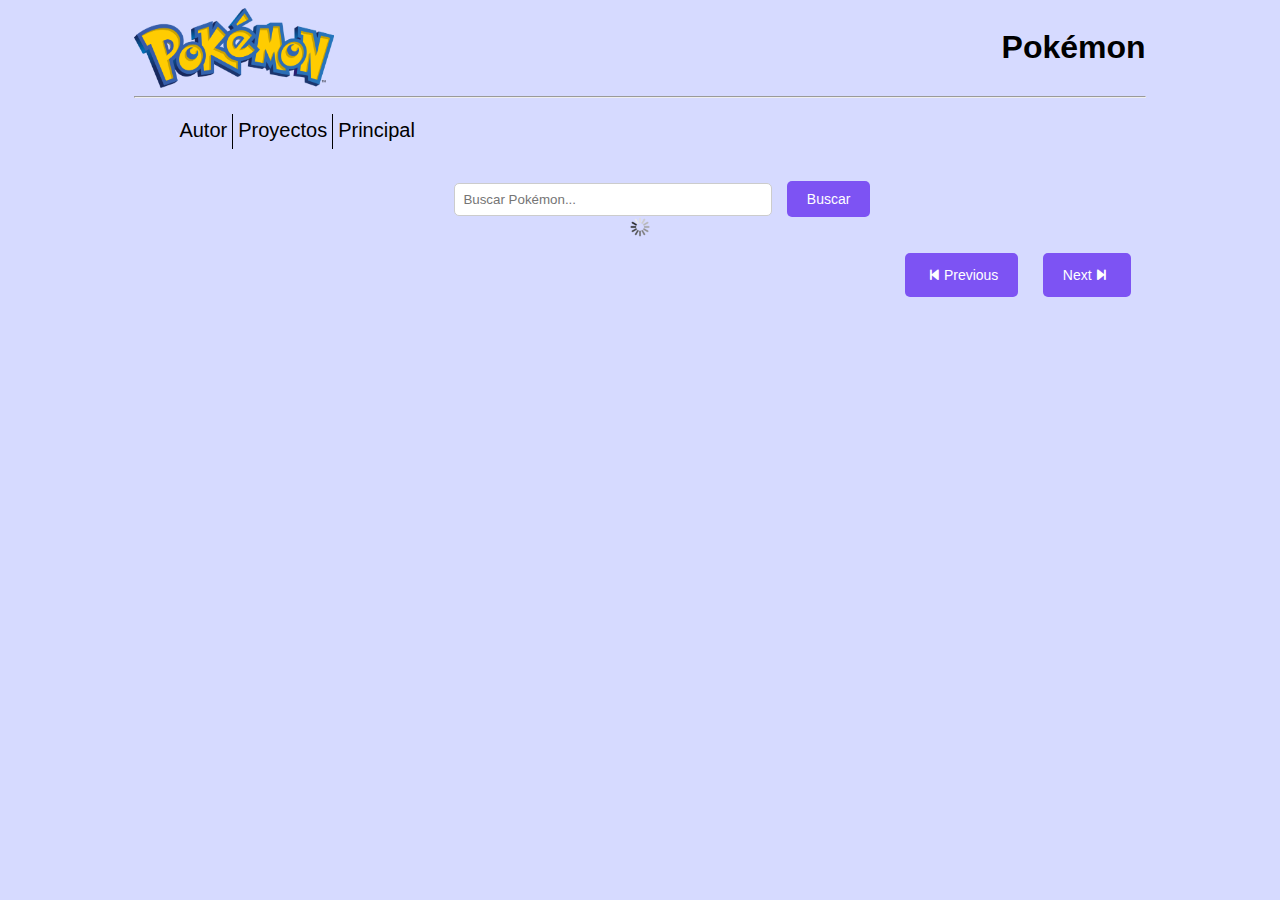
<file: index.html>
<!DOCTYPE html>
<html lang="en">

<head>
    <meta charset="UTF-8">
    <meta name="viewport" content="width=device-width, initial-scale=1.0">
    <title>Pokémon</title>
    <link rel="stylesheet" href="https://cdnjs.cloudflare.com/ajax/libs/font-awesome/6.5.1/css/all.min.css">
    <link rel="stylesheet" href="css/index.css">
    <script src="js/index.js"></script>
</head>

<body>
    <div class="container">
        <header>
            <img id="logo" src="img/logo.png" alt="logo">
            <h1>Pokémon</h1>
        </header>
        <hr>
        <!-- Hamburguesa -->
        <i id="barras-menu" class="barras-menu fa-solid fa-bars"></i>
        <!-- Menú -->
        <ul id="menu-movil" class="menu-movil estilo-menu">
            <li><a href="autor.html">Autor</a></li>
            <li><a href="proyectos.html">Proyectos</a></li>
            <li><a href="index.html">Principal</a></li>
        </ul>
        <!-- Buscador de Pokémon -->
        <div class="search-container">
            <input type="text" id="search-input" placeholder="Buscar Pokémon...">
            <button id="search-button">Buscar</button>
        </div>
        <div class="main">
            <img id="loading" src="img/loading.gif" alt="">
            <!-- Siguiente y anterior (botón) -->
            <!-- Siguiente y anterior (botón) -->
            <p class="navegacion">
                <button id="previous"><i class="fa-solid fa-backward-step"></i>Previous</button>
                <button id="next">Next<i class="fa-solid fa-forward-step"></i></button>
            </p>

            <!-- Container pk -->
            <section id="containerpk"></section>
        </div>
    </div>
</body>

</html>
</file>
<file: css/index.css>
*{
    font-family: 'Segoe UI', Tahoma, Geneva, Verdana, sans-serif;
}
body{
    background-color: rgb(214, 218, 255);
}
#logo {
    width: 200px;
    height: 80px;
}

header {
    display: flex;
    justify-content: space-between;
}

.container {
    width: 80%;
    margin: 0 auto;
}

.barras-menu {
    display: none;
}

.estilo-menu {
    list-style: none;
    text-decoration: none;
    display: flex;
}

.estilo-menu a {
    display: block;
    text-decoration: none;
    margin: 5px;
    font-size: 20px;
    color: black;
}

#menu-movil li {
    height: 35px; /* Ajusta la altura según sea necesario */
}

#menu-movil li:nth-child(-n+2) {
    border-right: 1.5px solid rgb(0, 0, 0);
}

#loading {
    width: 20px;
    height: 20px;
    display: block;
    margin: 0 auto;
    display: none;
}
/* Artículo de los pokémones */
#containerpk article{
    width: 25%;
    border: 1px solid rgb(172, 148, 236);
    border-radius: 5px;
    display: flex;
    flex-direction: column;
    align-items: center;
    margin-top: 15px;
    background-color: white;
    text-align: center;
}
#containerpk{
    display: flex;
    flex-wrap: wrap;
    justify-content: space-around;
    
}
/* las imágenes de los bichos */
#containerpk article img{
    width: 90px;
    height: 90px;
}
/* Palante patrás botones */
.navegacion{
    text-align: right;
    margin-right: 15px;
}
#next{
    margin-left: 20px;
}
#next,#previous{
    cursor: pointer;
}
.fa-forward-step{
    margin: 5px;
}
.fa-backward-step{
    margin: 5px;
}

button {
    font-size: 14px; /* Tamaño de la letra */
    color: #fff; /* Color del texto */
    background-color: #7d53f3; /* Color de fondo del botón */
    border: none; /* Elimina el borde del botón */
    padding: 10px 20px; /* Espaciado interno del botón */
    border-radius: 5px; /* Borde redondeado */
    cursor: pointer; /* Cambia el cursor al pasar por encima */
}

/* Estilos al pasar el mouse por encima */
button:hover {
    background-color: #4500b3; /* Cambia el color de fondo al pasar el mouse */
}


/*Media querys*/
@media screen and (max-width: 376px) {
    .barras-menu {
        display: block
    }

    h1 {
        display: none;
        /*Oculta el h1*/
    }

    header {
        justify-content: space-around;
    }

    .estilo-menu {
        display: inline;
    }

    .menu-movil {
        display: none;
    }

    #menu-movil li:nth-child(-n+2) {
        border: none;
    }
    #containerpk article{
        width: 100%;
        border: 1px solid blue;
        border-radius: 5px;
        display: flex;
        flex-direction: column;
        align-items: center;
    }
}

.search-container{
    margin-top: 2rem;
    margin-left: 20rem;
}
/* Botón de búsqueda */
/* Estilos para el campo de entrada de búsqueda */
.search-container input[type="text"] {
    width: 300px; /* Ancho deseado del campo de entrada */
    padding: 8px; /* Ajuste de relleno (padding) */
    margin-right: 10px; /* Espacio a la derecha del campo de entrada */
    border: 1px solid #ccc; /* Borde del campo de entrada */
    border-radius: 5px; /* Bordes redondeados */
}
</file>
